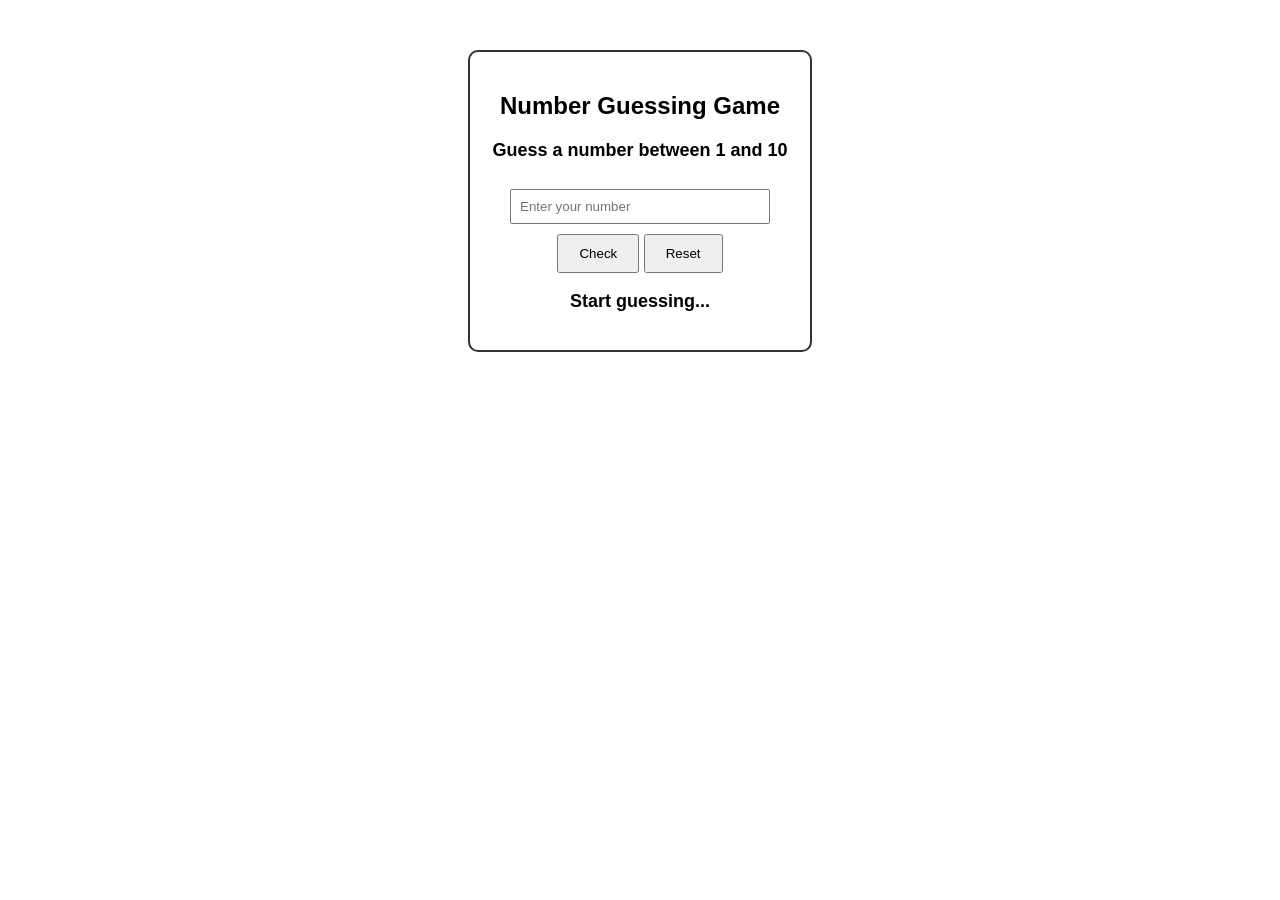
<file: NumberGuessing/index.html>
<!DOCTYPE html>
<html lang="en">
<head>
  <meta charset="UTF-8">
  <meta name="viewport" content="width=device-width, initial-scale=1.0">
  <title>Number Guessing Game</title>
  <style>
    body {
      font-family: Arial, sans-serif;
      text-align: center;
      margin-top: 50px;
    }

    .box {
      width: 300px;
      margin: auto;
      padding: 20px;
      border: 2px solid #333;
      border-radius: 10px;
    }

    input {
      padding: 8px;
      width: 80%;
      margin: 10px 0;
    }

    button {
      padding: 10px 20px;
      cursor: pointer;
    }

    p {
      font-size: 18px;
      font-weight: bold;
    }
  </style>
</head>
<body>

  <div class="box">
    <h2>Number Guessing Game</h2>
    <p>Guess a number between 1 and 10</p>

    <input type="number" id="guessInput" placeholder="Enter your number">
    <br>
    <button id="checkBtn">Check</button>
    <button id="resetBtn">Reset</button>

    <p id="message">Start guessing...</p>
  </div>

  <script src="main.js"></script>
</body>
</html>
</file>
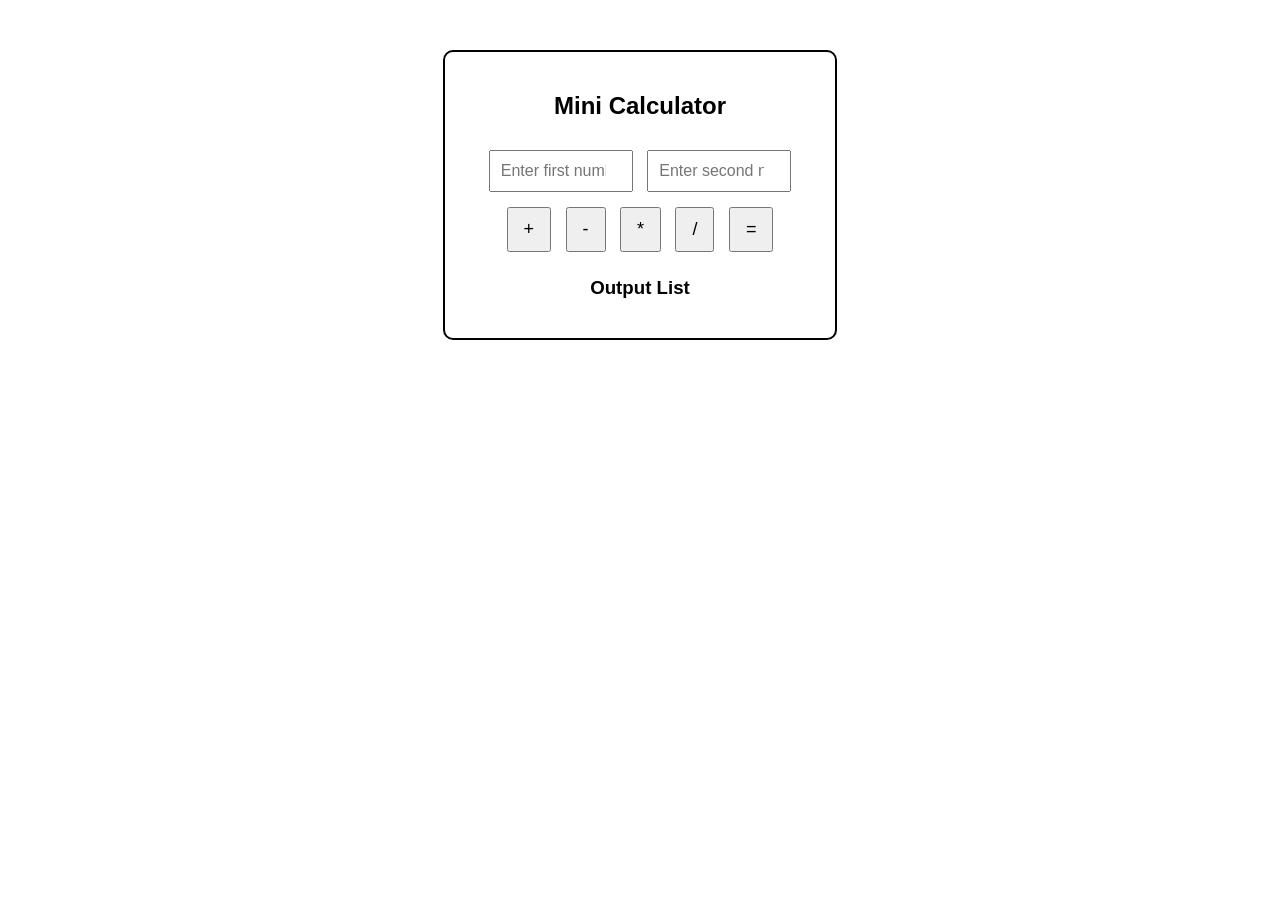
<file: calculator.html>
<!DOCTYPE html>
<html lang="en">
<head>
  <meta charset="UTF-8" />
  <meta name="viewport" content="width=device-width, initial-scale=1.0" />
  <title>Calculator with List Output</title>
  <style>
    body {
      font-family: Arial, sans-serif;
      text-align: center;
      margin-top: 50px;
    }

    .box {
      width: 350px;
      margin: auto;
      padding: 20px;
      border: 2px solid black;
      border-radius: 10px;
    }

    input {
      width: 120px;
      padding: 10px;
      margin: 10px 5px;
      font-size: 16px;
    }

    button {
      padding: 10px 15px;
      margin: 5px;
      font-size: 18px;
      cursor: pointer;
    }

    h3 {
      margin-top: 20px;
    }

    ul {
      text-align: left;
      margin-top: 15px;
    }

    li {
      margin: 8px 0;
      font-size: 18px;
    }

    .selected {
      background-color: lightblue;
    }
  </style>
</head>
<body>

  <div class="box">
    <h2>Mini Calculator</h2>

    <input type="number" id="num1" placeholder="Enter first number" />
    <input type="number" id="num2" placeholder="Enter second number" />

    <br />

    <button class="opBtn">+</button>
    <button class="opBtn">-</button>
    <button class="opBtn">*</button>
    <button class="opBtn">/</button>
    <button id="equalBtn">=</button>

    <h3>Output List</h3>
    <ul id="resultList"></ul>
  </div>

  <script>
    let num1 = document.querySelector("#num1");
    let num2 = document.querySelector("#num2");
    let opButtons = document.querySelectorAll(".opBtn");
    let equalBtn = document.querySelector("#equalBtn");
    let resultList = document.querySelector("#resultList");

    let selectedOperator = "";

    // Operator select karne ke liye
    opButtons.forEach(function(button) {
      button.addEventListener("click", function() {
        selectedOperator = button.innerText;

        // sab buttons se selected class remove
        opButtons.forEach(function(btn) {
          btn.classList.remove("selected");
        });

        // clicked button ko highlight
        button.classList.add("selected");
      });
    });

    // Equal button par result nikalna
    equalBtn.addEventListener("click", function() {
      let firstNumber = Number(num1.value);
      let secondNumber = Number(num2.value);
      let result;

      if (num1.value === "" || num2.value === "") {
        alert("Please enter both numbers");
        return;
      }

      if (selectedOperator === "") {
        alert("Please select an operator");
        return;
      }

      if (selectedOperator === "+") {
        result = firstNumber + secondNumber;
      } 
      else if (selectedOperator === "-") {
        result = firstNumber - secondNumber;
      } 
      else if (selectedOperator === "*") {
        result = firstNumber * secondNumber;
      } 
      else if (selectedOperator === "/") {
        if (secondNumber === 0) {
          result = "Cannot divide by 0";
        } else {
          result = firstNumber / secondNumber;
        }
      }

      let li = document.createElement("li");
      li.innerText = firstNumber + " " + selectedOperator + " " + secondNumber + " = " + result;
      resultList.appendChild(li);

      num1.value = "";
      num2.value = "";

      opButtons.forEach(function(btn) {
        btn.classList.remove("selected");
      });

      selectedOperator = "";
    });
  </script>

</body>
</html>
</file>
